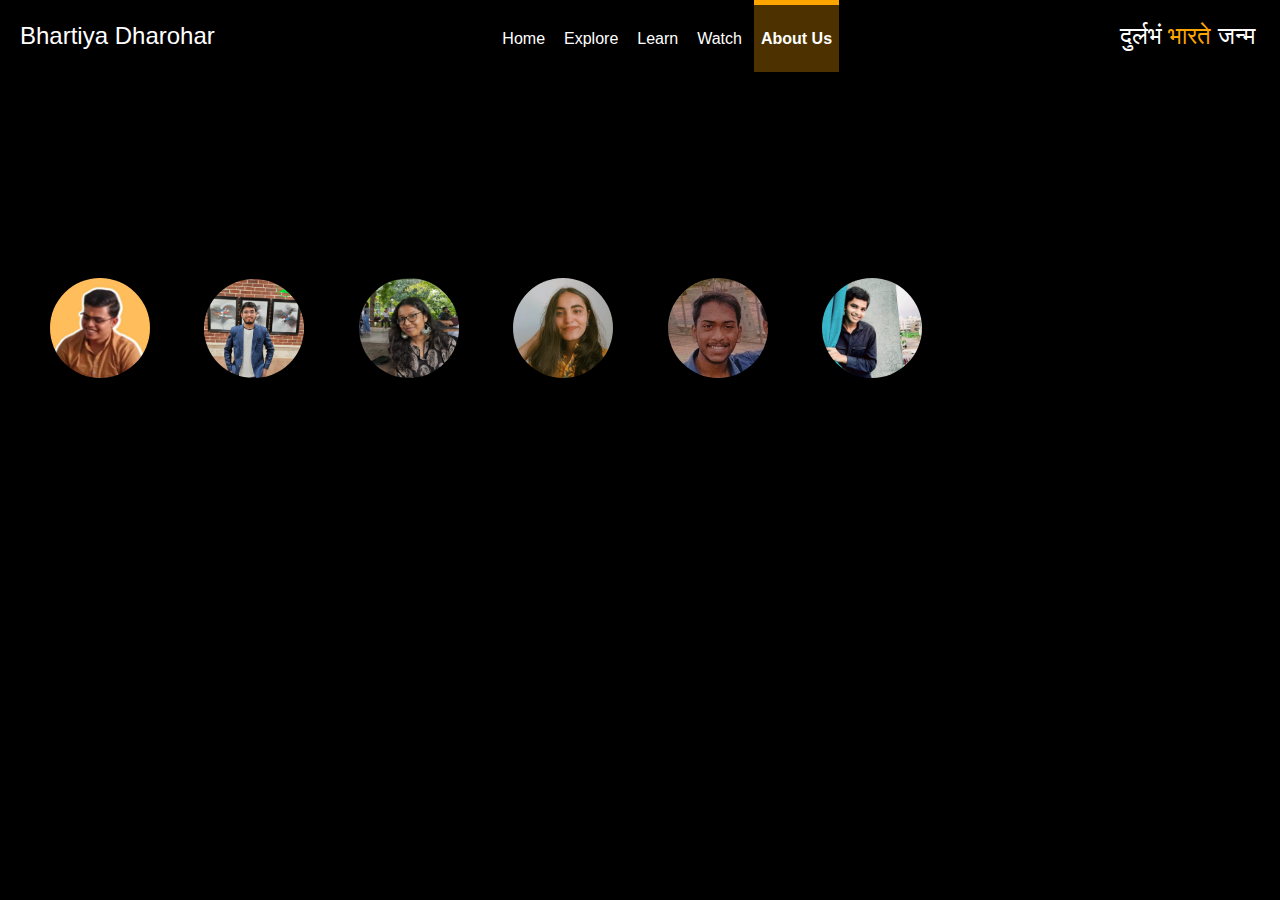
<file: aboutus.html>
<!DOCTYPE html>
<html lang="en">
<head>
    <meta charset="UTF-8">
    <meta name="viewport" content="width=device-width, initial-scale=1.0">
    <title>About Us</title>
    <link rel="stylesheet" href="/CSS/style.css">
    <link rel="stylesheet" href="./CSS/about.css">
    <link href="https://cdn.jsdelivr.net/npm/bootstrap@5.3.2/dist/css/bootstrap.min.css" rel="stylesheet" integrity="sha384-T3c6CoIi6uLrA9TneNEoa7RxnatzjcDSCmG1MXxSR1GAsXEV/Dwwykc2MPK8M2HN" crossorigin="anonymous">
</head>
<body>
    <nav id="navbar">
        <div id="navbar-p1">Bhartiya Dharohar</div>
        <div id="navbar-p2">
            <div class="link "><a href="/">Home</a></div>
            <div class="link"><a href="/explore.html">Explore</a></div>
            <div class="link"><a href="/read.html">Learn</a></div>
            <div class="link"><a href="/watch.html">Watch</a></div>
            <div class="link active"><a href="/aboutus.html">About Us</a></div>
        </div>
        <div id="navbar-p3">दुर्लभं <span class="orange">भारते</span> जन्म</div>
    </nav>
    <div class="about-us-para mt-5">
        <h1 class="text-white text-center">ABOUT US</h1>
        <div class="text-center text-white mt-5">
            Working to Promote Our rich Cultural Heritage through modern technology.
        </div>
    </div>
    <h1 class="text-white text-center">Team</h1>
    <div class="team-flexbox text-center">
        <div class="d-flex user-images text-center mt-5 flex-row">
    <img class="team-member" src="/images/team/mrugesh.jpg" alt="">
    <img class="team-member" src="/images/team/parth.jpg" alt="">
    <img class="team-member" src="/images/team/ananya.png" alt="">
    <img class="team-member" src="/images/team/mitali.jpg" alt="">
    <img class="team-member" src="/images/team/saharsh.jpg" alt="">
    <img class="team-member" src="/images/team/viral.jpg" alt="">
        </div>
    </div>
    <script src="https://cdn.jsdelivr.net/npm/bootstrap@5.3.2/dist/js/bootstrap.bundle.min.js" integrity="sha384-C6RzsynM9kWDrMNeT87bh95OGNyZPhcTNXj1NW7RuBCsyN/o0jlpcV8Qyq46cDfL" crossorigin="anonymous"></script>
</body>
</html>
</file>
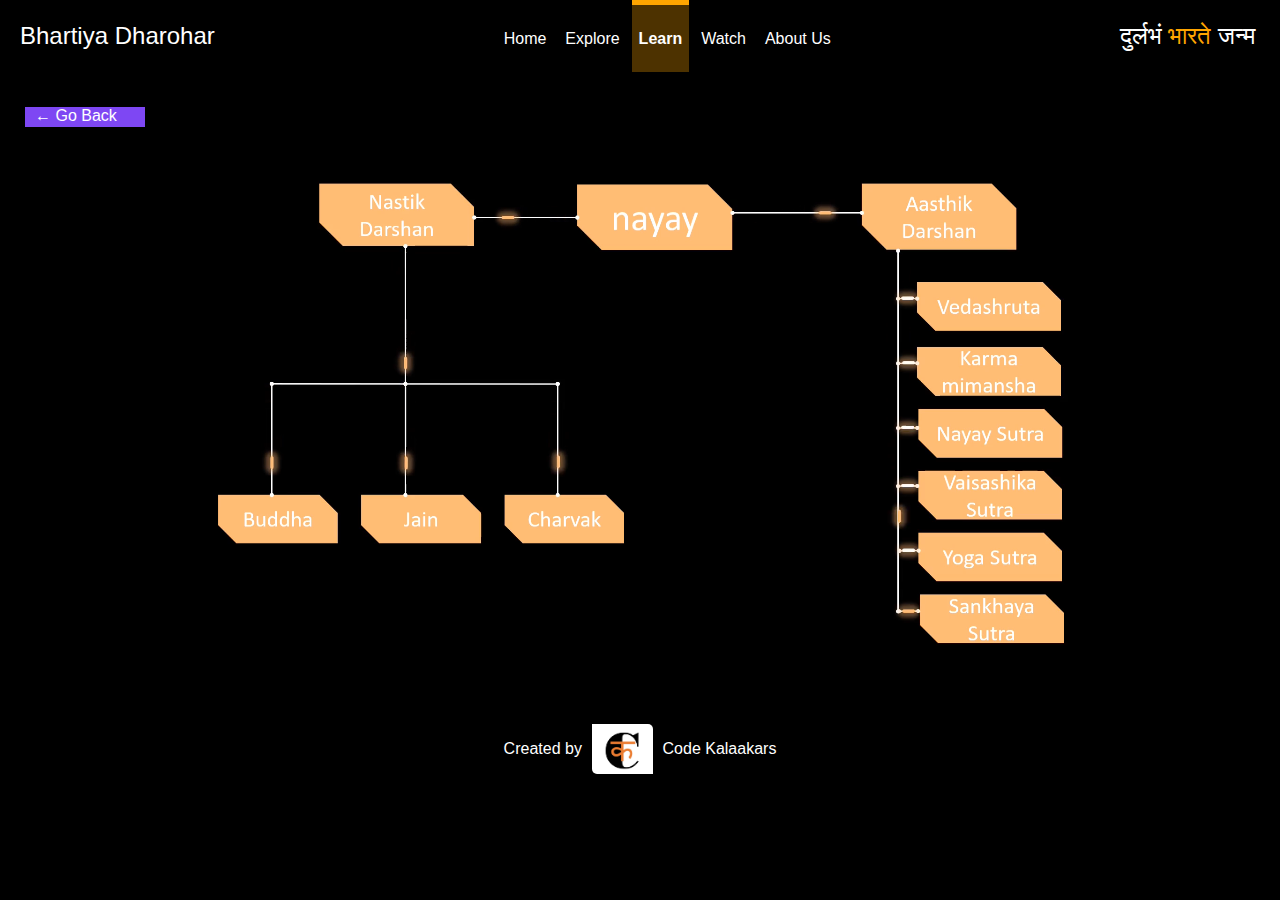
<file: nayay.html>
<!DOCTYPE html>
<html lang="en">
<head>
    <meta charset="UTF-8">
    <meta name="viewport" content="width=device-width, initial-scale=1.0">
    <title>read</title>
    <link rel="stylesheet" href="/CSS/style.css">
    <link rel="stylesheet" href="/CSS/read.css">
    <link rel="stylesheet" href="/CSS/nayay.css">
    <link href="https://unpkg.com/aos@2.3.1/dist/aos.css" rel="stylesheet">

</head>
<body>
    <nav id="navbar">
        <div id="navbar-p1">Bhartiya Dharohar</div>
        <div id="navbar-p2">
            <div class="link"><a href="/">Home</a></div>
            <div class="link "><a href="/explore.html">Explore</a></div>
            <div class="link active"><a href="/read.html">Learn</a></div>
            <div class="link"><a href="/watch.html">Watch</a></div>
            <div class="link"><a href="/aboutus.html">About Us</a></div>

        </div>
        <div id="navbar-p3">दुर्लभं <span class="orange">भारते</span> जन्म</div>
    </nav>
    <section id="fb">
        <a href="/read.html">&#8592; Go Back</a>
    </section>
    <div id="fcdiv-1">
        <video id="fc-1" autoplay loop muted src="/videos/fc2b.mp4"></video>
    </div>
    <section class="txt">
        Click On Go back to return to previous flowchart
        <div>
            Flowcharts by veducation.world
        </div>
    </section>
    <footer class="foot">
        <div id="foot1">
            <span>Created by</span>
            <img class="logo" src="/images/group logo.jpg" alt="GROUP LOGO">
            <span>Code Kalaakars</span>
        </div>
        </footer>
</body>
</html>
</file>
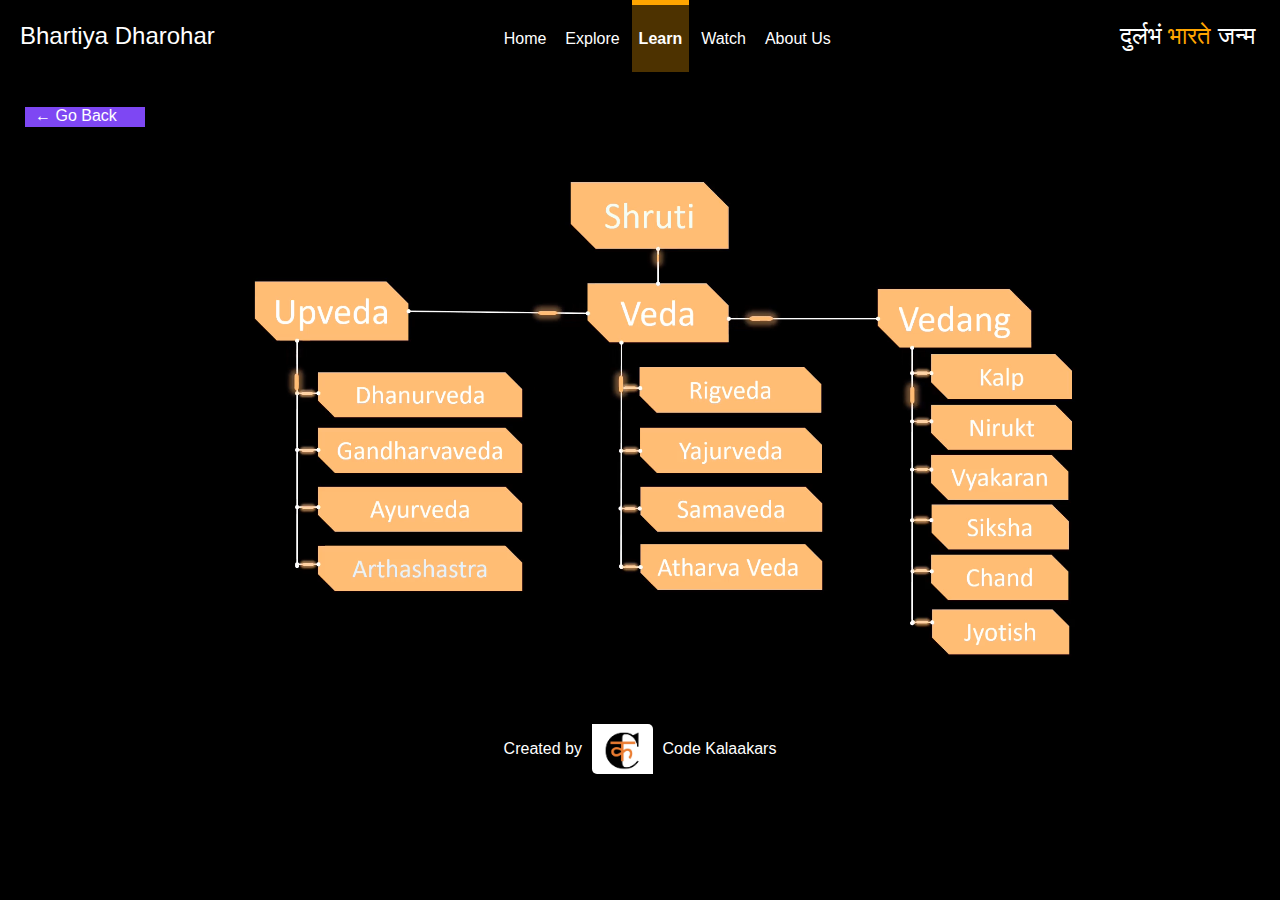
<file: shruti.html>
<!DOCTYPE html>
<html lang="en">
<head>
    <meta charset="UTF-8">
    <meta name="viewport" content="width=device-width, initial-scale=1.0">
    <title>read</title>
    <link rel="stylesheet" href="/CSS/style.css">
    <link rel="stylesheet" href="/CSS/read.css">
    <link rel="stylesheet" href="/CSS/nayay.css">
</head>
<body>
    <nav id="navbar">
        <div id="navbar-p1">Bhartiya Dharohar</div>
        <div id="navbar-p2">
            <div class="link"><a href="/">Home</a></div>
            <div class="link "><a href="/explore.html">Explore</a></div>
            <div class="link active"><a href="/read.html">Learn</a></div>
            <div class="link"><a href="/watch.html">Watch</a></div>
            <div class="link"><a href="/aboutus.html">About Us</a></div>

        </div>
        <div id="navbar-p3">दुर्लभं <span class="orange">भारते</span> जन्म</div>
    </nav>
    <section id="fb">
        <a href="/read.html">&#8592; Go Back</a>
    </section>
    <div id="fcdiv-1">
        <video id="fc-1" autoplay loop muted src="/videos/shruti.mp4"></video>
    </div>
    <section class="txt">
        Click On Go back to return to previous flowchart
        <div>
            Flowcharts by veducation.world
        </div>
    </section>
    <footer class="foot">
        <div id="foot1">
            <span>Created by</span>
            <img class="logo" src="/images/group logo.jpg" alt="GROUP LOGO">
            <span>Code Kalaakars</span>
        </div>
        </footer>
</body>
</html>
</file>
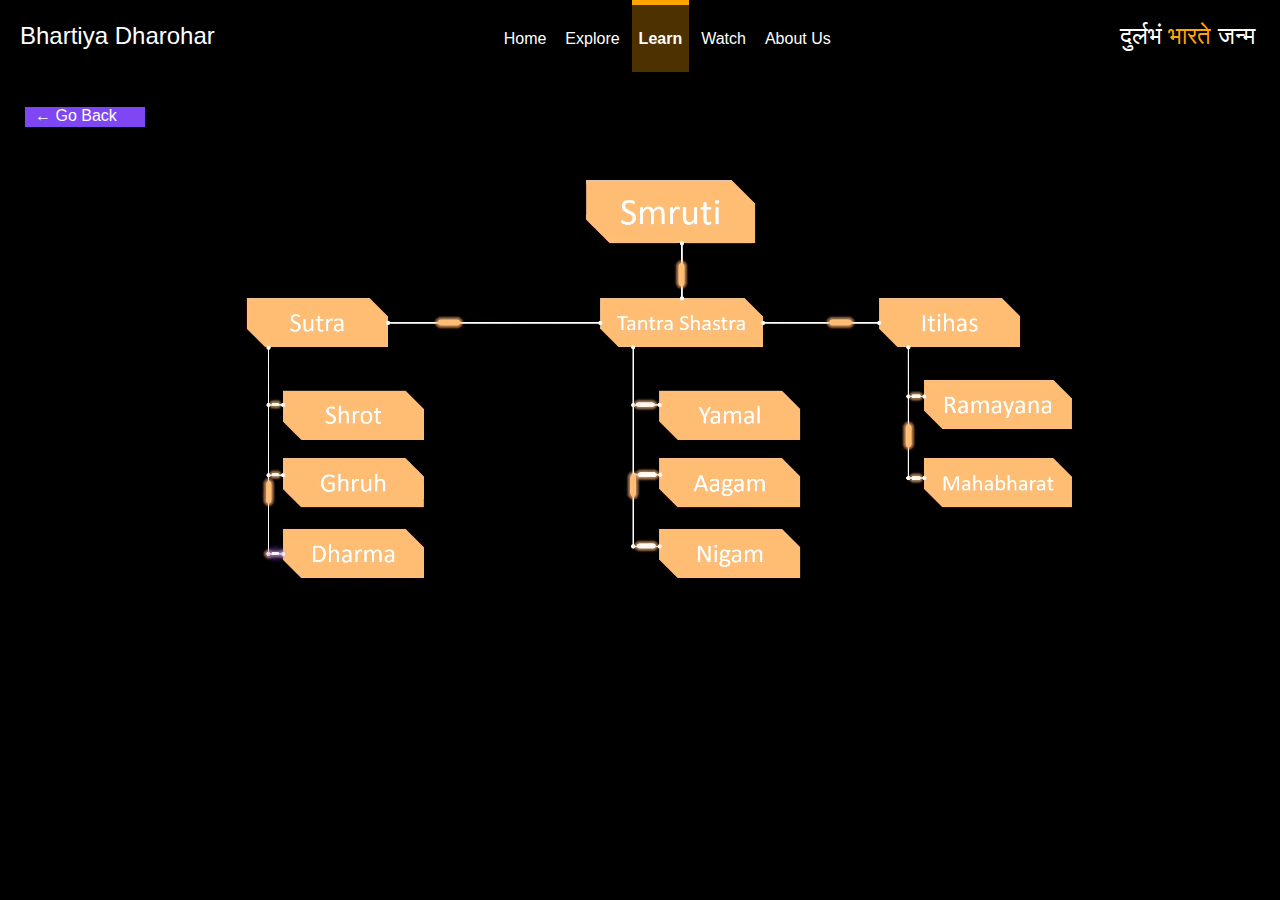
<file: smruti.html>
<!DOCTYPE html>
<html lang="en">
<head>
    <meta charset="UTF-8">
    <meta name="viewport" content="width=device-width, initial-scale=1.0">
    <title>read</title>
    <link rel="stylesheet" href="/CSS/style.css">
    <link rel="stylesheet" href="/CSS/read.css">
    <link rel="stylesheet" href="/CSS/nayay.css">
</head>
<body>
    <nav id="navbar">
        <div id="navbar-p1">Bhartiya Dharohar</div>
        <div id="navbar-p2">
            <div class="link"><a href="/">Home</a></div>
            <div class="link "><a href="/explore.html">Explore</a></div>
            <div class="link active"><a href="/read.html">Learn</a></div>
            <div class="link"><a href="/watch.html">Watch</a></div>
            <div class="link"><a href="/aboutus.html">About Us</a></div>

        </div>
        <div id="navbar-p3">दुर्लभं <span class="orange">भारते</span> जन्म</div>
    </nav>
    <section id="fb">
        <a href="/read.html">&#8592; Go Back</a>
    </section>
    <div id="fcdiv-1">
        <video id="fc-1" autoplay loop muted src="/videos/fc4.mp4"></video>
    </div>
    <section class="txt">
        Click On Go back to return to previous flowchart
        <div>
            Flowcharts by veducation.world
        </div>
    </section>
</body>
</html>
</file>
<file: CSS/style.css>
*{
    box-sizing: border-box;
}

body{
    margin : 0;
    padding: 0;
    font-family: sans-serif;
    background:#000;
    height: 100%;
    width: 100%;
}

a{
  text-decoration: none;
}
/* navbar */

#navbar{
    color: white;
    background: black;
    height: 8vh;
    display: flex;
    align-items: center;
    justify-content: space-between;
}

#navbar-p1{
    padding-left: 20px;
    font-size: 1.5em;
}

#navbar-p2{
    display: flex;
    align-items: center;
    justify-content: center;
    gap: 5px;
}

#navbar-p3{
    padding-right: 25px;
    font-size: 1.5em;
}

.link{
    
    height: 8vh;
    padding: 0px 5px;
    display: flex;
    align-items: center;
    justify-content: center;
    border-top: 5px solid rgba(255, 166, 0, 0);
}

.link a:hover{
    border-bottom: 2px solid orange;
    transition: 0.2s ease;
}

.link a{
    color: #fff;
    text-decoration: none;
    padding: 2px;
}

.active{
    font-weight: 700;
    background: rgba(255, 166, 0, 0.3);
    border-top: 5px solid orange;
}

/* section - 1 */

#section1{
    color: #fff;
    position: relative;
}

#main-vid{
    width: 100vw;
    opacity: 0.7;
}

#main-text{
    position: absolute;
    top: 50%;
    left: 50%;
    transform: translate(-50%,-50%);
    z-index: 1;
}

#main-text1{
    font-size: 5em;
    font-weight: 700;
}

#main-text2{
    font-size: 2em;
    font-weight: 300;
    padding-left: 5px;
}

.orange{
    color: orange;
}
/* section 2 */


.sec2-head{
    color: #fff;
    height: 5vh;
    width: 100vw;
    font-family: 'Courier New', Courier, monospace;
}

.sec2-heading{
    text-align: center;
    font-size: 3em;
}
/* swiper's css */
.swiper {
    width: 100%;
    padding-top: 50px;
    padding-bottom: 50px;
  }

  .swiper-slide {
    background-position: center;
    background-size: cover;
    width: 300px;
    height: 300px;
  }

  .swiper-slide img {
    display: block;
    width: 100%;
  }

  .swiper-slide iframe {
    display: block;
    width: 100%;
  }
  
  .swiper .swiper-button-next{
    color: orange;
  }

  .swiper .swiper-button-prev{
    color: orange;
  }

  .swiper .swiper-pagination-bullet-active{
    background: orange;
  }

  .swiper .swiper-pagination-bullet{
    background: orange;
  }
/* section 3 */

.section3{
  background: url("/images/homepage\ background.png") no-repeat center center;
  display: flex;
  align-items: center;
  height: 100vh;
  color: white;
}

.sec3txt{
  display: flex;
  align-items: center;
  justify-content: center;
  height: 100vh;
  color: white;
  flex-direction: column;
  margin: auto;
}

.sec3txt1{
  font-size: 76px;
}

.sec3txt2{
  font-size: 40px;
}

.btn{
  background: orange;
  padding: 10px;
  border-radius: 5px;
  font-size: 30px;
  margin-top: 10vh;
}

.btnlink{
  color: white;
  font-family: 'Gill Sans', 'Gill Sans MT', Calibri, 'Trebuchet MS', sans-serif;

}
.btn:hover{
  background: red;
  transition: 0.2s ease ;
}

.sec3img{
  margin: auto;
  display: flex;
  align-items: center;
  width: 36%;
}

.sec3img img{
  height: 70vh;
  margin: 0 5px;
  border-radius: 5px;
  opacity: 0.8;
}

/* section 5 */
.section5{
  background: url("/images/movie\ home\ page\ background.png") no-repeat center center;
  display: flex;
  align-items: center;
  justify-content: space-between;
  flex-direction: column;
  height: 100vh;
  color: white;
}

.s5h-text{
  font-size: 5em;
  font-weight: 700;
}

.s5-text{
  font-size: 2em;
    font-weight: 300;
    padding-left: 5px;
}

.S5btn{
  margin-bottom: 15vh;
}

  /* footer */

  .foot{
    color: #fff;
    height: 10vh;
    width: 100vw;
    display: flex;
    align-items: center;
    justify-content: center;
  }

  .logo{
    height: 50px;
    border-top-right-radius: 5px;
    border-bottom-left-radius: 5px;
  }

  #foot1{
    display: flex;
    align-items: center;
    justify-content: center;
    gap: 10px;
    padding: 5px;
  }

  @media only screen and (max-width:670px) and (min-width:560px){
    #navbar{
        font-size: 0.75em;
    }
}
  @media only screen and (max-width:560px){

    body{
      font-size: 0.8em;
    }

    #navbar-p1{
      display: none;
    }
    #navbar-p3{
      display: none;
    }
}
</file>
<file: CSS/about.css>
body{
    background: #000 !important;
}
.team-member{
    text-align: center  ;
    justify-content: space-evenly;
    width: 100px;
    height: auto;
    margin-left: 50px;
    border-radius: 50%;
}
.user-images{
    margin-top: 50px;
    align-items: center;
    justify-content: center;
}

.name{
    
    display: flex;
    align-items: center;
    justify-content: space-evenly;
}

.name h5 span{
    margin: 10px;
}
</file>
<file: CSS/read.css>
a{
    text-decoration: none;
}

#fcdiv-1{
    display: flex;
    align-items: center;
    justify-content: center;
    width: 900px;
    margin: auto;
    position: relative;
}
#fc-1{
    width: 900px;
}

.pointer{
    color: white;
    position: absolute;
    width: 117px;
    height: 44px;
    background: #7E47F3;
    display: flex;
    align-items: center;
    justify-content: center;
}

.pointer a:hover{
    border-bottom: 1px solid white;
    transition: 0.2s ease;
}

.pointer a{
    color: white;
    font-weight: 300;
    font-size: 1.25em;
}

#nayay{
    top: 64%;
    left: 78%
}

#shruti{
    top: 64%;
    left: 11%;
}

#smruti{
    top: 64%;
    left: 46%;
}

#para{
    height: 51px;
    width: 131px;
    top: 13%;
    left: 69.5%;
}

#apara{
    height: 51px;
    width: 131px;
    top: 29%;
    left: 69.5%;
}
</file>
<file: CSS/nayay.css>
#fb{
    height: 10vh;
    display: flex;
    align-items: center;
    justify-content: space-between;
}

#fb a{
    background: #7E47F3;
    padding-left: 10px;
    margin-left: 25px;
    height: 20px;
    width: 120px;
    text-decoration: none;
    color: #fff;
}
</file>
